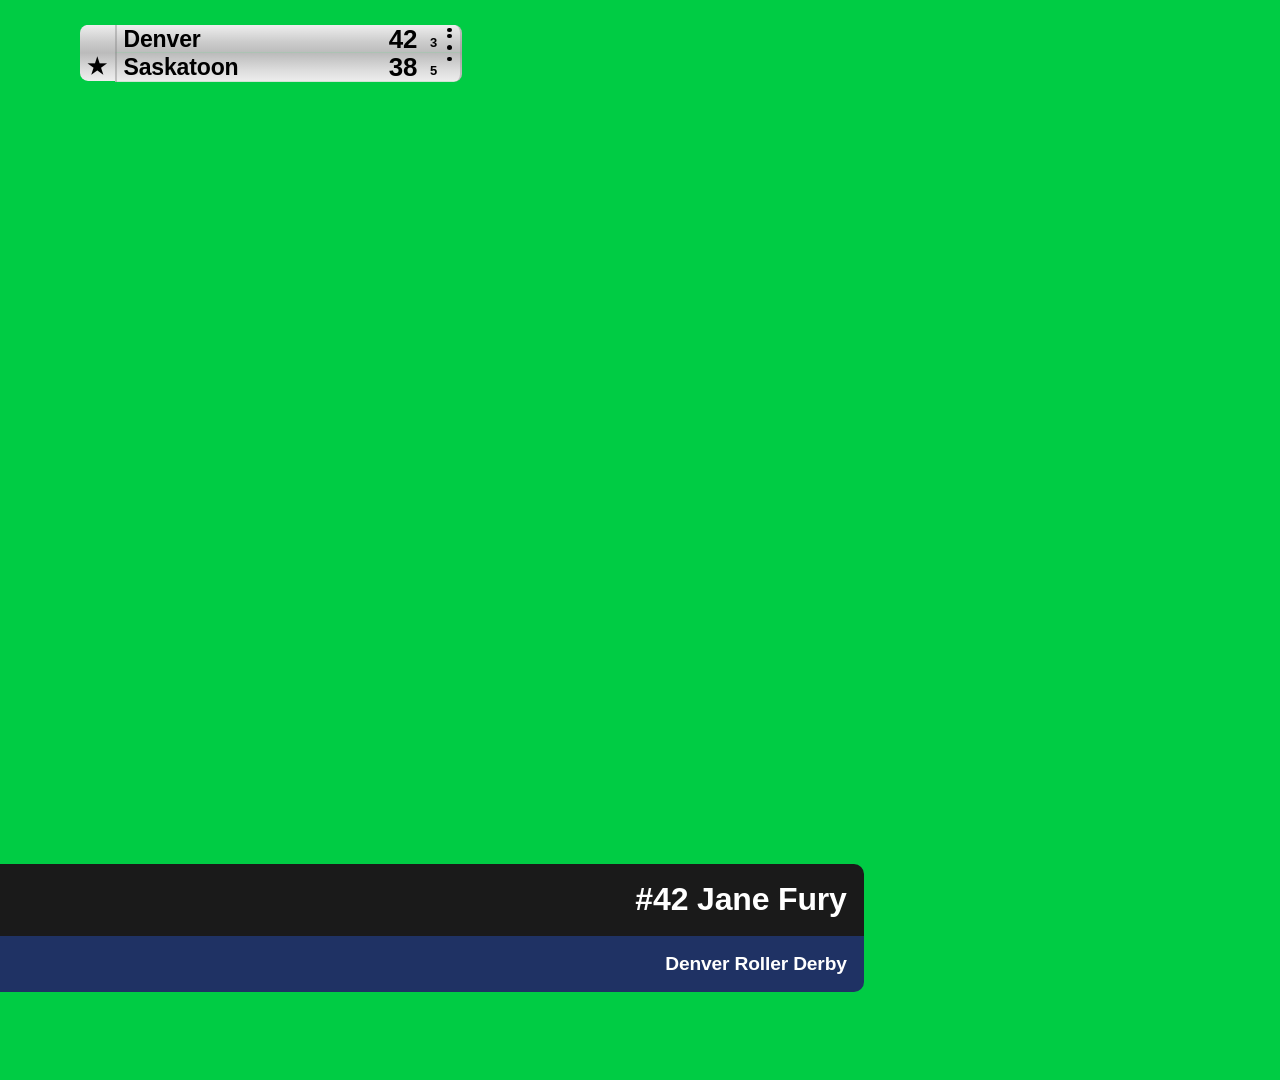
<file: preview.html>
<!DOCTYPE html>
<html>
<head>
  <title>Derby Overlay – Static Preview</title>
  <link rel="stylesheet" href="index.css" type="text/css" />
  <style>
    body {
      background: #00cc44; /* green chroma key so you can see transparency */
      width: 1920px;
      height: 1080px;
      position: relative;
      overflow: hidden;
    }

    /* ── Simulate the CRG sbCss team colour injection ── */
    /* Team 1: Denver */
    [Team="1"] .Indicator  { background: #1f3264 !important; color: #fff !important; }
    [Team="1"] .JammerBox  { background: #1f3264 !important; color: #fff !important; }
    /* Team 2: Saskatoon */
    [Team="2"] .Indicator  { background: #ff2100 !important; color: #fff !important; }
    [Team="2"] .JammerBox  { background: #ff2100 !important; color: #fff !important; }

    /* ── Force panels visible for preview ── */
    .PanelHideTop  { transform: translateY(5%) !important; }
    .PanelHideTop.Show { transform: translateY(5%) !important; }
    .TopClock { transform: translateY(5%) !important; }

    /* force show score/clock */
    .Clock { margin-left: 0 !important; }
    .SlideDown { max-height: 4em !important; }
    .ClockBarMiddle { display: none; }
  </style>
</head>
<body>
  <div id="sb" class="JamScore StyleTraditional">

    <!-- ══ SCORE BAR ══ -->
    <div class="PanelWrapperTop">
      <div class="TeamBox AnimatedPanel PanelHideTop Wrapper Show">

        <!-- Team 1 -->
        <div Team="1">
          <div class="Indicator Box" style="background:#1f3264;color:#fff;">
            <!-- lead indicator -->
          </div>
          <div class="Team Row barBackground">
            <div class="Name VerticalCenter Box">Denver</div>
            <div class="Score VerticalCenter Box">42</div>
            <div class="Mini Box"><div class="JamScore">3</div></div>
            <div class="DotTimeouts Box">
              <div class="Dot Timeout1"></div>
              <div class="Dot Timeout2"></div>
              <div class="Dot Timeout3 Used"></div>
              <div class="Dot OfficialReview1"></div>
            </div>
          </div>
        </div>

        <!-- Team 2 -->
        <div Team="2">
          <div class="Indicator Box" style="background:#ff2100;color:#fff;">
            ★
          </div>
          <div class="Team Row barBackground">
            <div class="Name VerticalCenter Box">Saskatoon</div>
            <div class="Score VerticalCenter Box">38</div>
            <div class="Mini Box"><div class="JamScore">5</div></div>
            <div class="DotTimeouts Box">
              <div class="Dot Timeout1"></div>
              <div class="Dot Timeout2 Used"></div>
              <div class="Dot Timeout3 Used"></div>
              <div class="Dot OfficialReview1 Used"></div>
            </div>
          </div>
        </div>

      </div>

      <!-- ══ CLOCK BOX ══ -->
      <div class="ClockBox TopClock AnimatedPanel Wrapper Show" style="top:2%;right:5rem;">
        <div class="ClockBarTop Wrapper Row SlideDown ClockNames barBackgroundTop" style="max-height:2em;">
          <div class="Box TextLeft Name">P2</div>
          <div class="Box TextRight Clock Show Name">J14</div>
        </div>
        <div class="ClockBarBottom Wrapper SlideDown Row BottomRow barBackgroundBottom" style="max-height:2em;">
          <div class="Box TextLeft Time Clock Show">14:23</div>
          <div class="Box TextRight Time Clock Show">1:07</div>
        </div>
      </div>
    </div>

    <!-- ══ LOWER THIRD (sample) ══ -->
    <div class="PanelWrapperLeft">
      <div class="LowerThird Wrapper OverlayPanel AnimatedPanel Show" style="top:80%;left:0;transform:translateY(0);">
        <h4 class="Line1">#42 Jane Fury</h4>
        <h5 class="Line2" style="background:#1f3264;color:#fff;">Denver Roller Derby</h5>
      </div>
    </div>

  </div>
</body>
</html>
</file>
<file: index.css>
/* =====================================================
   Derby Overlay – Custom Styles
   Based on CRG broadcast overlay; team colours are
   applied at game-time via Color(overlay.fg/.bg).
   ===================================================== */

/* General look */
html { height: 100%; width: 100%; }
/* Faux-DIN: Inter Condensed with tight tracking mimics DIN 1451 Engschrift */
body { font-family: 'InterDisplay', 'Inter', 'Liberation Sans', sans-serif; font-weight: bold; font-stretch: condensed; letter-spacing: -0.01em; margin: 0; padding: 0; overflow: hidden; }
div { white-space: nowrap; display: block; padding: 0; margin: 0; overflow: hidden; }
.Wrapper { clear: both; box-sizing: border-box; }
.Box { float: left; margin: 0; padding: 0; position: relative; display: block; }

.preload * { transition: none !important; }

/* Team score bar colours – set via --team1-bar / --team2-bar CSS variables.
   Default is the stock silver gradient so it looks like the CRG default when
   no URL params are given. JS injects ?home=hex&away=hex to override.
   --teamN-text defaults to black (readable on silver); JS flips to white
   when a dark team colour is set. */
:root {
  /* Default: stock CRG silver gradient — identical to the base overlay.
     Overridden by JS when ?home= / ?away= URL params are present or
     when colours are pushed from the admin panel via WS. */
  --team1-bar:  linear-gradient(to bottom, #eee, #ddd 30%, #ccc 60%, #bbb);
  --team2-bar:  linear-gradient(to bottom, #bbb, #ccc 30%, #ddd 60%, #eee);
  --team1-text: #000000;  /* black on silver — matches stock CRG */
  --team2-text: #000000;
}

[Team="1"] .barBackground {
  background: silver;
  background: var(--team1-bar);
  color: var(--team1-text);
}
[Team="2"] .barBackground {
  background: silver;
  background: var(--team2-bar);
  color: var(--team2-text);
}

/* Clock box bar rows – always stock silver, never team-coloured */
.barBackgroundTop {
  background: silver;
  background: linear-gradient(to bottom, #eee, #ddd 30%, #ccc 60%, #bbb);
  color: #000000;
}
.barBackgroundBottom {
  background: silver;
  background: linear-gradient(to bottom, #bbb, #ccc 30%, #ddd 60%, #eee);
  color: #000000;
}

div.Wrapper .TextLeft  { text-align: left  !important; }
div.Wrapper .TextRight { text-align: right !important; }
div.Wrapper .TextCenter{ text-align: center!important; }

.AnimatedPanel { position: absolute; display: block; overflow: hidden; padding: 0; }
div.AnimatedPanel { transition: transform 1s ease-in-out, width 1s ease-in, height 1s ease-in; transform-style: preserve-3d; }
div.AnimatedPanel.AnimationDelay { transition: transform 1s ease-in-out .3s; }

/***************
 * teams box
 **************/
.TeamBox { top: 2%; left: 5rem; font-size: 1.8em; line-height: 100%; width: calc(100% - 25rem); }
.TeamBox.Lineups.UseLT:not(.ShowNames) { max-width: 35em; }
.TeamBox:not(.Lineups.UseLT) { width: 23em; }

/* indicator – background and text match the team bar. Overrides CRG's sbCss inline styles. */
.TeamBox .Indicator { width: 1.6em; height: 1.3em; text-align: center; font-size: 75%; }
.TeamBox [Team="1"] .Indicator { border-radius: 8px 0 0 0; background: var(--team1-bar) !important; color: var(--team1-text) !important; }
.TeamBox [Team="2"] .Indicator { border-radius: 0 0 0 8px; background: var(--team2-bar) !important; color: var(--team2-text) !important; }
/* Indicator is always visible — UseLT / lineup mode does not hide it */

/* main area – background comes from .barBackground above */
.TeamBox .Team { width: 12em; float: left; transition: border-radius 1s; }
.TeamBox .Team { border-right: 2px solid rgba(128,128,128,0.4); }
.TeamBox [Team="1"] .Team { border-radius: 0 8px 0 0; }
.TeamBox [Team="2"] .Team { border-radius: 0 0 8px 0; }
.TeamBox.Lineups.UseLT [Team="1"] .Team { border-radius: 8px 0 0 0; }
.TeamBox.Lineups.UseLT [Team="2"] .Team { border-radius: 0 0 0 8px; }
.TeamBox:not(.Lineups.UseLT).ShowJammers.InJam .Team { border-radius: 0; }

.TeamBox .Team .Name  { text-align: left; overflow: hidden; font-size: 80%; width: 67%; padding-left: 2%; border-left: 2px solid rgba(128,128,128,0.4); color: inherit; }
.TeamBox .Team .Score { width: 18%; text-align: right; padding-right: .1em; font-size: 90%; color: inherit; }
.TeamBox .Team .Mini  { width: 8%; font-size: 45%; line-height: 99%; padding-top: 12px; }
.TeamBox .Team .Mini .JamScore { width: 100%; text-align: center; color: inherit; }
.TeamBox .Team .DotTimeouts { width: 3%; padding-top: 2px; }
.TeamBox .Team .Dot { width: .15em; height: .15em; margin: .05em 0 0 0; }
.TeamBox .Team .Dot, .Dot.Current { border-radius: 100%; }
/* Dots use the same fully opaque foreground colour as the team bar text
   (white on dark bars, black on light bars) to preserve WCAG contrast. */
.TeamBox [Team="1"] .Team .Dot { background: var(--team1-text); }
.TeamBox [Team="2"] .Team .Dot { background: var(--team2-text); }
.TeamBox .Team .Dot.OfficialReview1.Retained { margin-left: .2em; }
.TeamBox .Team .Dot.Used { opacity: 0; }
.TeamBox .Team .Dot.Current { opacity: 0; animation: DotActive 0.75s infinite steps(6); }
@keyframes DotActive {
  0% { opacity: 1; } 50% { opacity: 0; } 100% { opacity: 1; }
}

/* lineup / jammer area – matches team bar colour and text colour */
.TeamBox .JammerWrapper { overflow: hidden; }
.TeamBox .JammerBox { padding-right: 20px; width: calc(100% - 20px); height: 50%; text-align: right; font-size: 50%; border-radius: 0 8px 8px 0; background: #333; color: white; }
[Team="1"] .JammerBox { background: var(--team1-bar) !important; color: var(--team1-text) !important; }
[Team="2"] .JammerBox { background: var(--team2-bar) !important; color: var(--team2-text) !important; }
.TeamBox.Lineups.UseLT .JammerBox { display: flex; }

.JammerBox, .JammerBox.Show { margin-left: -100%; }
.ShowJammers .JammerBox.Show, .Lineups.UseLT.PenaltyClocks .JammerBox { margin-left: 0; z-Index: -3; }
.TeamBox .JammerBox { float: left; transition: margin-left 2s; }

.TeamBox .JammerBox>div { font-size: 115%; padding: 0px 2px; min-height: 100%; flex: 1; display: flex; justify-content: space-around; text-transform: uppercase; letter-spacing: 0.02em; }
.TeamBox.Lineups.UseLT .JammerBox>div { border-right: solid rgba(255,255,255,0.25) 1px; }
.TeamBox.Lineups.UseLT .JammerBox>:last-child>div { border-right: none; }
.TeamBox.Lineups.UseLT .JammerBox .Penalized:not(.InBox) { background-color: var(--element-unserved-bg); color: var(--element-unserved-fg); }
.TeamBox.Lineups.UseLT .JammerBox .InBox { background-color: var(--element-inbox-bg); color: var(--element-inbox-fg); }
.TeamBox .JammerBox .Penalties:not(:empty) { padding-left: 5px; }
.TeamBox.Lineups.UseLT .JammerBox .Jamming:before { content: "★"; }
/* HasLead colour is overridden per-team by wcagCheckLeadFlash() in index.js
   based on WCAG 4.5:1 contrast against the team bar colour.
   Default fallback here is white so it shows on dark bars. */
.TeamBox.InJam .Lead .JammerBox .Jamming { animation: HasLead 2s infinite steps(12); }
@keyframes HasLead {
  0%   { color: #ffffff; }
  50%  { color: transparent; }
  100% { color: #ffffff; }
}

.TeamBox:not(.Lineups.UseLT) .JammerBox>:not(.Jamming),
.TeamBox:not(.Lineups.UseLT) .JammerBox .Penalties,
.TeamBox.ShowNames .JammerBox .Number,
.TeamBox:not(.ShowNames) .JammerBox .Name,
.TeamBox:not(.PenaltyClocks) .JammerBox .PenaltyClock,
.TeamBox .JammerBox>:not(.HasClock)>.PenaltyClock { display: none; }

.TeamBox.HideEarlyLineups:not(.InJam) .JammerBox>:not(.HasClock)>* { visibility: hidden; }


/*************
 * clock box
 ************/
.AnimatedPanel.TopClock { top: 2%; right: 5rem; width: 10rem; border-radius: 10px; }

.SlideDown { transition: max-height 1s ease; width: 100%; overflow: hidden; padding: 0; max-height: 0; }

.ClockBarTop { padding: 0; font-size: 1.4em; width: 100%; padding: 2% 5%; max-height: 2em; color: #000000; }
.ClockNames { width: 100%; font-size: 1.7em; }
.ClockNames > .Box { float: left; text-align: center; }
.ClockBox .Name { width: 49%; }

.ClockBarMiddle.SlideDown { background: #444; padding: 0; }
.ClockBarMiddle.SlideDown.Show { max-height: 1.2em; }
.ClockBox .ClockDescription { width: 100%; color: white; font-size: 1em; text-align: center; text-transform: uppercase; width: 100%; }
.ClockBox .ClockDescription.Show { padding: 2px 0; }

.ClockBarBottom { font-size: 1.7em; color: #000000; }
.ClockBarBottom.SlideDown.Show { max-height: 2em; }
.BottomRow { border-radius: 0 0 10px 10px; width: 100%; padding: 2% 5%; }
.ClockBox .Time.TextLeft { width: 55%; }
.ClockBox .Time.TextRight { width: 45%; }
.ClockBox .Time.ShowInIntermission { width: 100%; }
.ClockBox .Time.Hidden { display: none; }

.Clock { margin-left: -9999em; float: left; }
.Clock.Show { margin-left: 0; }


/*********
 * panels
 *********/
.AnimatedPanel.LargePanel  { width: 75%; top: 15%; margin: 0 auto; }
.AnimatedPanel.MediumPanel { bottom: 5%; width: 20%; height: 8em; top: auto; border-radius: 10px; left: 40%; }
.AnimatedPanel.LowerThird  { top: 80%; left: 0; text-align: right; min-width: 45%; width: auto; }

.PanelWrapperTop  .AnimatedPanel.PanelHideTop          { transform: translateY(-160%); }
.PanelWrapperTop  .AnimatedPanel.PanelHideTop.Show     { transform: translateY(5%); }

.PanelWrapperLeft .AnimatedPanel                       { transform: translateY(-50%); }
.PanelWrapperLeft .AnimatedPanel.Show                  { transform: translateY(0); }

.PanelWrapperCenter .AnimatedPanel { margin: 0 auto; left: 50%; right: 50%; transform: translate(-50%, -50%); }
.PanelWrapperCenter .AnimatedPanel.PanelHideBottom { transform: translateY(200%); }

.AnimatedPanel.PanelHideSide { transform: translateX(-200%); }
[Team="2"] .AnimatedPanel.PanelHideSide { transform: translateX(200%); }
.AnimatedPanel.PanelHideSide.Show { transform: translateX(-50%); }

.AnimatedPanel img { transition: height 1s ease-in-out .3s; }
.AnimatedPanel img { height: 0; }
.AnimatedPanel.Show.Upcoming img { height: 200px; }
.AnimatedPanel.Show:not(.Upcoming) img { height: 164px; }

/* Panel headers – dark base, team colour injected via sbCss on h1/h2 elements */
.OverlayPanel h1,
.OverlayPanel h2 { display: block; padding: 10px; color: white; }

.OverlayPanel h1 { font-size: 1.8em; line-height: 2em; border-radius: 10px 10px 0 0; text-transform: uppercase; text-align: center; background: #0d0d0d; color: white; margin-bottom: 0; }
.OverlayPanel h2 { font-size: 1.4em; line-height: 1.6em; border-radius: 0 0 10px 10px; text-transform: uppercase; text-align: center; background: #1a1a1a; color: white; margin-top: 0; }

.OverlayPanel h4 { background: #1a1a1a; color: white; border-radius: 0 10px 0 0; margin: 0; padding: 2%; font-size: 2em; }
.OverlayPanel h5 { background: #e8e8e8; color: #111; border-radius: 0 0 10px 0; margin: 0; padding: 2%; font-size: 1.2em; }

.OverlayPanel h4.htop   { border-radius: 0; }
.OverlayPanel h4.hbottom{ border-radius: 0 0 10px 10px; }

.OverlayPanel h1, .OverlayPanel h2 { margin-left: 10%; margin-right: 0; }
.NoLogo h1, .NoLogo h2 { margin-left: 0; }
.NoLogo img { display: none; }
.TeamLogo { float: left; }


/* PPJ */
.PPJContainer { background: #1a1a1a; padding: 10px; }
.PPJBox [Team="1"] { border-bottom: 1px solid #555; }
.PPJBox [Team="2"] { border-top: 1px solid #555; }
.PPJBox .Team   { height: 23vh; }
.PPJBox .Period { height: 23vh; position: relative; display: block; float: left; }
.PPJBox [Period="2"] { border-left: 2px solid #555; }
.PPJBox h4 { text-transform: uppercase; text-align: center; font-size: 1.4em; }

.JammerStar { text-align: center; color: rgba(255,255,255,0.4); position: absolute; font-size: 1.6em; font-weight: normal; }
.Points { width: 100%; text-align: center; color: #fff; position: absolute; font-size: 1.6em; font-weight: normal; height: 2em; }
[Team="1"] .Points     { top: 0vh; }
[Team="1"] .JammerStar { top: 3vh; }
[Team="2"] .JammerStar { top: 15vh; }
[Team="2"] .Points     { top: 20vh; }

.GraphBlock { display: block; float: left; width: 10px; background: #3a5a8a; margin: 0 2px; font-size: 60%; text-align: center; }
.PPJBox [Period="2"] .GraphBlock { background: #1f3264; }
[Team="1"] .GraphBlock { margin-top: 1px; }
[Team="2"] .GraphBlock { margin-bottom: 1px; }
.GraphBlock.Lead.Lost .JammerStar { color: #888; }
.GraphBlock.Lead.Lost .JammerStar:after { content: '\02297'; }
.GraphBlock.Lead .JammerStar { color: #fff; }
.GraphBlock.Lead .JammerStar:after { content: '\02605'; }


/* Roster */
.RosterTeam .TeamLogo { margin-bottom: .5em; }
.RosterTeam .Team .Skater { width: 48%; float: left; background: #222; color: #fff; overflow: hidden; font-size: 1.5em; line-height: 1.8em; }
.RosterTeam .Team .Skater:nth-child(odd)  { margin-right: 4%; }
.RosterTeam .Team .Skater:nth-child(1)  .Number,
.RosterTeam .Team .Skater:nth-child(2)  .Number,
.RosterTeam .Team .Skater:nth-child(1),
.RosterTeam .Team .Skater:nth-child(2)  { border-radius: 10px 0 0 0; }
.RosterTeam .Team .Skater:nth-last-child(1) .Number,
.RosterTeam .Team .Skater:nth-last-child(2) .Number,
.RosterTeam .Team .Skater:nth-last-child(1),
.RosterTeam .Team .Skater:nth-last-child(2) { border-radius: 0 0 0 10px; }
.RosterTeam .Team .Skater .Number,
.RosterTeam .Team .Skater .Flags,
.RosterTeam .Team .Skater .Name { min-height: 1.7em; max-height: 1.7em; float: left; overflow: hidden; }
.RosterTeam .Team .Skater .Number { width: 15%; background: #333; color: white !important; text-align: center; }
.RosterTeam .Team .Skater .Name   { width: 72%; }
.RosterTeam .Team .Skater .Flags  { width: 8%; float: left; vertical-align: middle; text-align: center; border-radius: 5px; color: #aaa; }
.RosterTeam .Team .Skater .Flags[data-flag="C"]:after  { content: 'C'; visibility: visible; }
.RosterTeam .Team .Skater .Flags[data-flag="A"]:after  { content: 'A'; visibility: visible; }
.RosterTeam .Team .Skater .Flags[data-flag="B"]:after  { content: 'B'; visibility: visible; }
.RosterTeam .Team .Skater .Flags[data-flag="BA"]:after { content: '@'; visibility: visible; }
.RosterTeam .Team .Skater .Flags[data-flag="ALT"]:after{ content: '\02717'; visibility: visible; }

.PanelWrapperCenter .RosterTeam.AnimatedPanel.LowerPart { margin-top: 10.5em; }


/* Penalties */
.PenaltyTeam .NoShow { display: none; }
.PenaltyTeam .TeamLogo { margin-bottom: .5em; }
.PenaltyTeam .SortBox { border-radius: 10px; }
.PenaltyTeam .Team .Skater { width: 100%; font-size: 1.2em; line-height: 1.4em; height: 1.4em; clear: both; }
.PenaltyTeam .Team .Skater:nth-child(odd)  { background: #2a2a2a; color: #fff; }
.PenaltyTeam .Team .Skater:nth-child(even) { background: #333;    color: #fff; }
.PenaltyTeam .Team .Number  { float: left; width: 7%; padding-left: 2em; padding-right: 1em; color: #ccc; min-height: 100%; text-align: right; }
.PenaltyTeam .Team .Name    { float: left; width: 24%; color: #ccc; }
.PenaltyTeam .Team .Penalty { float: left; width: 8%; }
.PenaltyTeam .Skater .Penalty { display: block; padding: 0px 2px; background: #444; color: white; width: 2em; border-radius: 8px; text-align: center; margin-right: 10px; }
.PenaltyTeam .Skater[warn="1"] .Penalty { background: darkorange; }
.PenaltyTeam .Skater[warn="2"] .Penalty { background: orange; }
.PenaltyTeam .Skater[warn="3"] .Penalty { background: red; }
.PenaltyTeam .Skater[warn="3"] .Name,
.PenaltyTeam .Skater[warn="3"] .Number { text-decoration: line-through; color: red; }

.PanelWrapperCenter .PenaltyTeam.AnimatedPanel.LowerPart { margin-top: 10.5em; }


/* Upcoming */
.Upcoming { padding-top: 4em; }
.Upcoming h1 { border-radius: 1em; }
.Upcoming .UpcomingVS { padding: 1em; margin: 0 auto; width: 4em; background: white; color: red; font-size: 1em; border-radius: 1em; text-align: center; }
</file>
